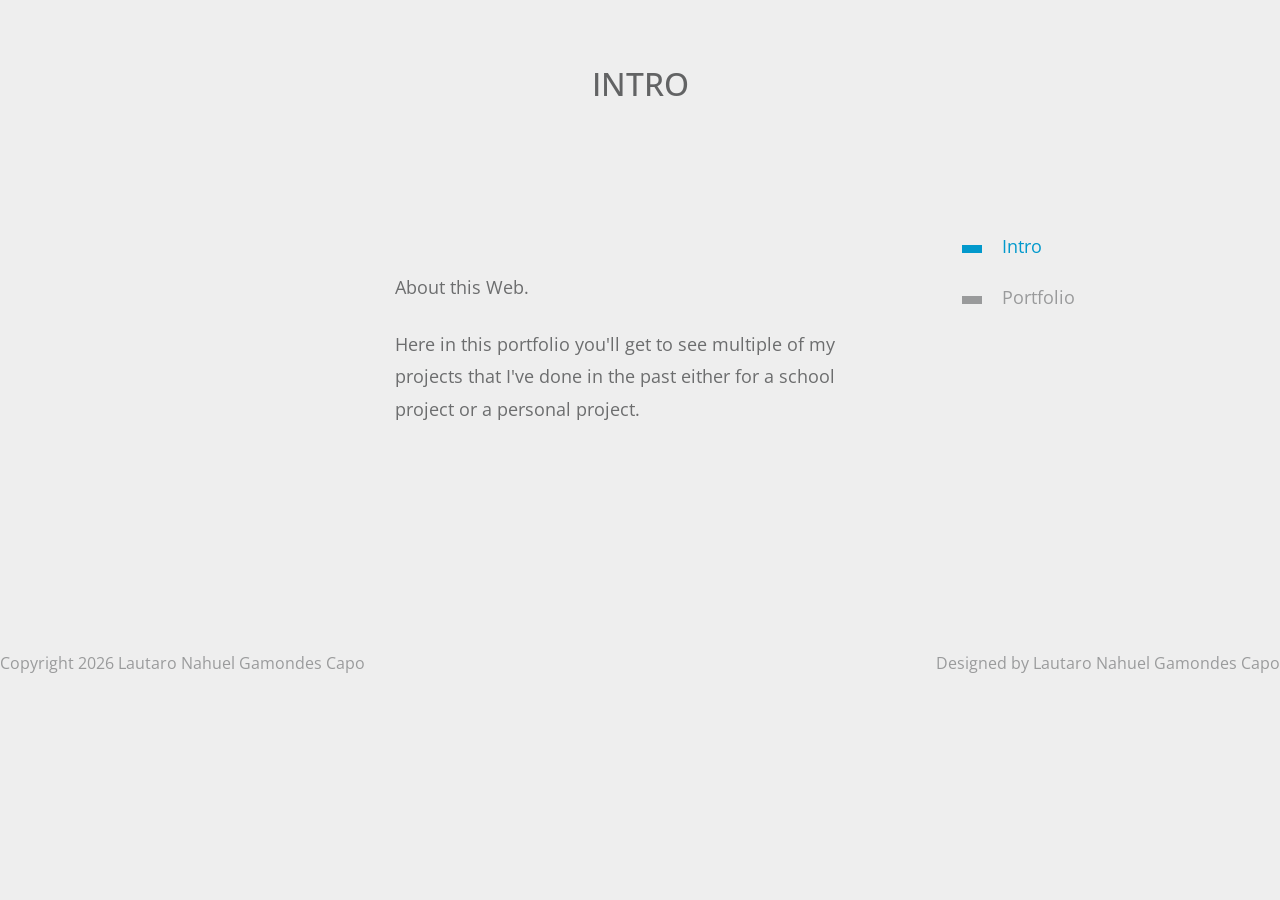
<file: index.html>
<!DOCTYPE html>
<html lang="en">

<head>
  <meta charset="UTF-8" />
  <meta name="viewport" content="width=device-width, initial-scale=1.0" />
  <meta http-equiv="X-UA-Compatible" content="ie=edge" />
  <title>My Portfolio</title>

  <link rel="stylesheet" href="https://fonts.googleapis.com/css?family=Open+Sans:400,600" />
  <link rel="stylesheet" href="css/bootstrap.min.css" />
  <link rel="stylesheet" href="css/templatemo-style.css" />
<!--
Verticard Template
https://templatemo.com/tm-533-verticard
-->
</head>

<body>
  <div class="tm-page-container mx-auto">
    <header class="tm-header text-center">
      <h1 class="tm-title text-uppercase">Intro</h1>
    </header>
    
    <section class="tm-section">
      <nav class="tm-nav">
        <ul>
          <li class="active">
            <a href="index.html"><span class="tm-nav-deco"></span>Intro</a>
          </li>
          <li>
            <a href="Portfolio.html"><span class="tm-nav-deco"></span>Portfolio</a>
          </li>
        </ul>
      </nav>
        <div class="tm-content">
          <h2 class="tm-page-title"></h2>
          <p class="mb-4">
            About this Web.
          </p>
          <p>
          Here in this portfolio you'll get to see multiple of my projects that I've done in the past either for a school project or a personal project.
          </p>
        </div>
      </div>
    </section>

    <footer>
      <span>Copyright 2026 Lautaro Nahuel Gamondes Capo</span>
      <span>Designed by Lautaro Nahuel Gamondes Capo</span>
    </footer>
  </div>
</body>

</html>
</file>
<file: css/templatemo-style.css>
/*
Verticard Template
https://templatemo.com/tm-533-verticard
*/

body {
  font-family: "Open Sans", Arial, Helvetica, sans-serif;
  font-size: 18px;
  font-weight: 400;
  overflow-x: hidden;
  background-color: #eeeeee;
  color: #6C6D6E;
}

a {
  transition: all 0.3s ease;
}

a:hover,
a:focus {
  text-decoration: none;
}

p {
  line-height: 1.8;
}

.tm-primary-color {
  color: #61AEAE;
}

.tm-secondary-color {
  color: #0099CC;
}


.tm-page-container {
  max-width: 600px;
  width: 100%;  
}

.tm-section {
  margin-bottom: 155px;
  position: relative;
}

.tm-content-container {      
  border-radius: 20px;
  background-color: white;
  vertical-align: middle;
  margin-top: 200px;
}

.tm-nav {
  position: absolute;
  right: -150px;
  top: 45px;
}

.tm-nav > ul > li {
  list-style: none;
}

.tm-nav > ul > li > a {
  display: block;
  padding: 12px 15px;
  color: #999A9B;
}

.tm-nav > ul > li.active > a,
.tm-nav > ul > li > a:hover,
.tm-nav > ul > li > a:focus {
  color: #0299CC;
}

.tm-nav-deco {
  display: inline-block;
  width: 20px;
  height: 8px;
  background-color: #999A9B;
  vertical-align: middle;
  margin-right: 20px;
}

.tm-nav > ul > li.active > a > .tm-nav-deco,
.tm-nav > ul > li:hover > a > .tm-nav-deco
 {
  background-color: #0299CC;
}

.tm-content {  
  padding: 55px;
}

.tm-header {
  padding: 65px 15px;
}

.tm-title {
  font-size: 2rem;
  color: #626364;
}

.tm-page-title {
  font-size: 1.5rem;
  margin-bottom: 40px;
  color: #656667;
}

.tm-img {
  border-top-left-radius: 20px;
  border-top-right-radius: 20px;  
}

footer {
  font-size: 1rem;
  display: flex;
  justify-content: space-between;
  padding-bottom: 50px;
  color: #9A9B9C;
}

.tm-footer-link {
  color: #9A9B9C;
}

/* 
  Gallery Item Hover Effect
  https://tympanus.net/codrops/2014/06/19/ideas-for-subtle-hover-effects/
*/

/* Common style */
.tm-gallery-item figure {
	position: relative;	
	overflow: hidden;
	margin-bottom: 0;
	background: #3085a3;
	text-align: center;
	cursor: pointer;
}

.tm-gallery-item figure img {
	position: relative;
	display: block;
	min-height: 100%;
	max-width: 100%;
	opacity: 0.8;
}

.tm-gallery-item figure figcaption {
	color: #fff;
	text-transform: uppercase;
	font-size: 1.25em;
	-webkit-backface-visibility: hidden;
	backface-visibility: hidden;
}

.tm-gallery-item figure figcaption::before,
.tm-gallery-item figure figcaption::after {
	pointer-events: none;
}

.tm-gallery-item figure figcaption,
.tm-gallery-item figure figcaption > a {
	position: absolute;
	top: 0;
	left: 0;
	width: 100%;
	height: 100%;
}

/* Anchor will cover the whole item by default */
/* For some effects it will show as a button */
.tm-gallery-item figure figcaption > a {
	z-index: 1000;
	text-indent: 200%;
	white-space: nowrap;
	font-size: 0;
	opacity: 0;
}

.tm-gallery-item figure h2 {
	word-spacing: -0.15em;
	font-weight: 300;
}

.tm-gallery-item figure h2 span {	font-weight: 800; }

.tm-gallery-item figure h2,
.tm-gallery-item figure p {
	margin: 0;
}

.tm-gallery-item figure p {
	letter-spacing: 1px;
	font-size: 60.5%;
	max-width: 200px;
	margin: 0 auto;
}

/*---------------*/
/***** Bubba *****/
/*---------------*/

figure.effect-bubba {	background: #9e5406; }

figure.effect-bubba img {
	opacity: 1;
	-webkit-transition: opacity 0.35s;
	transition: opacity 0.35s;
}

figure.effect-bubba:hover img {
	opacity: 0.4;
}

figure.effect-bubba figcaption::before,
figure.effect-bubba figcaption::after {
	position: absolute;
	top: 15px;
	right: 15px;
	bottom: 15px;
	left: 15px;
	content: '';
	opacity: 0;
	-webkit-transition: opacity 0.35s, -webkit-transform 0.35s;
	transition: opacity 0.35s, transform 0.35s;
}

figure.effect-bubba figcaption::before {
	border-top: 1px solid #fff;
	border-bottom: 1px solid #fff;
	-webkit-transform: scale(0,1);
	transform: scale(0,1);
}

figure.effect-bubba figcaption::after {
	border-right: 1px solid #fff;
	border-left: 1px solid #fff;
	-webkit-transform: scale(1,0);
	transform: scale(1,0);
}

figure.effect-bubba h2 {
	font-size: 1.5rem;	
	-webkit-transition: -webkit-transform 0.35s;
	transition: transform 0.35s;
	-webkit-transform: translate3d(0,-5px,0);
	transform: translate3d(0,-5px,0);
	opacity: 0;
}

figure.effect-bubba p {
	width: 100%;
	padding: 10px;
	opacity: 0;
	-webkit-transition: opacity 0.35s, -webkit-transform 0.35s;
	transition: opacity 0.35s, transform 0.35s;
	-webkit-transform: translate3d(0,20px,0);
	transform: translate3d(0,20px,0);
}

figure.effect-bubba:hover figcaption::before,
figure.effect-bubba:hover figcaption::after {
	opacity: 1;
	-webkit-transform: scale(1);
	transform: scale(1);
}

figure.effect-bubba:hover h2,
figure.effect-bubba:hover p {
	opacity: 1;
	-webkit-transform: translate3d(0,0,0);
	transform: translate3d(0,0,0);
}

.tm-gallery {
  margin-top: 40px;
  margin-left: -30px;
  margin-right: -30px;
  margin-bottom: -20px;
}

.tm-gallery-item {
	margin-top: 15px;
	margin-bottom: 15px;
	max-width: 270px;
}

.tm-content-2 {
	padding-left: 45px;
	padding-right: 45px;
}

figcaption {
	display: flex;
	flex-direction: column;
	align-items: center;
	justify-content: center;
}

.tm-img-overlay-wrap {
	position: relative;
	min-height: 280px;
	background-image: url(../img/contact.jpg);
	background-repeat: no-repeat;
	background-size: cover;
	border-top-left-radius: 20px;
	border-top-right-radius: 20px;
}

.tm-img-overlay {
	border-top-left-radius: 20px;
	border-top-right-radius: 20px;
	position: absolute;
	top: 0;
	left: 0;
	width: 100%;
	height: 100%;
	background-color: rgba(0,0,0,0.5);
}

.tm-img-overlay-text {
	position: relative;
	z-index: 1000;
}

.tm-contact-form {
	max-width: 380px;
}

.form-group {
	margin-bottom: 35px;
}

.btn {
	font-size: 1.1rem;
	padding: 10px 35px;
	border: none;
}

.btn-primary {
	background-color: #9999CC;
}

.btn-primary:hover,
.btn-primary:focus {
	background-color: #9a9afc;
}

.tm-small {
	font-size: 90%;
}

@media (max-width: 945px) {
  .tm-nav {
    position: static;
  }

  .tm-page-container {
    padding-left: 15px;
    padding-right: 15px;
  }
}

@media (max-width: 575px) {
	.tm-gallery-item {
		max-width: 100%;
		height: auto;
	}
}

@media (max-width: 480px) {
  footer {
    display: block;
  }

  footer span {
    display: block;
    padding: 15px;
  }
}
</file>
